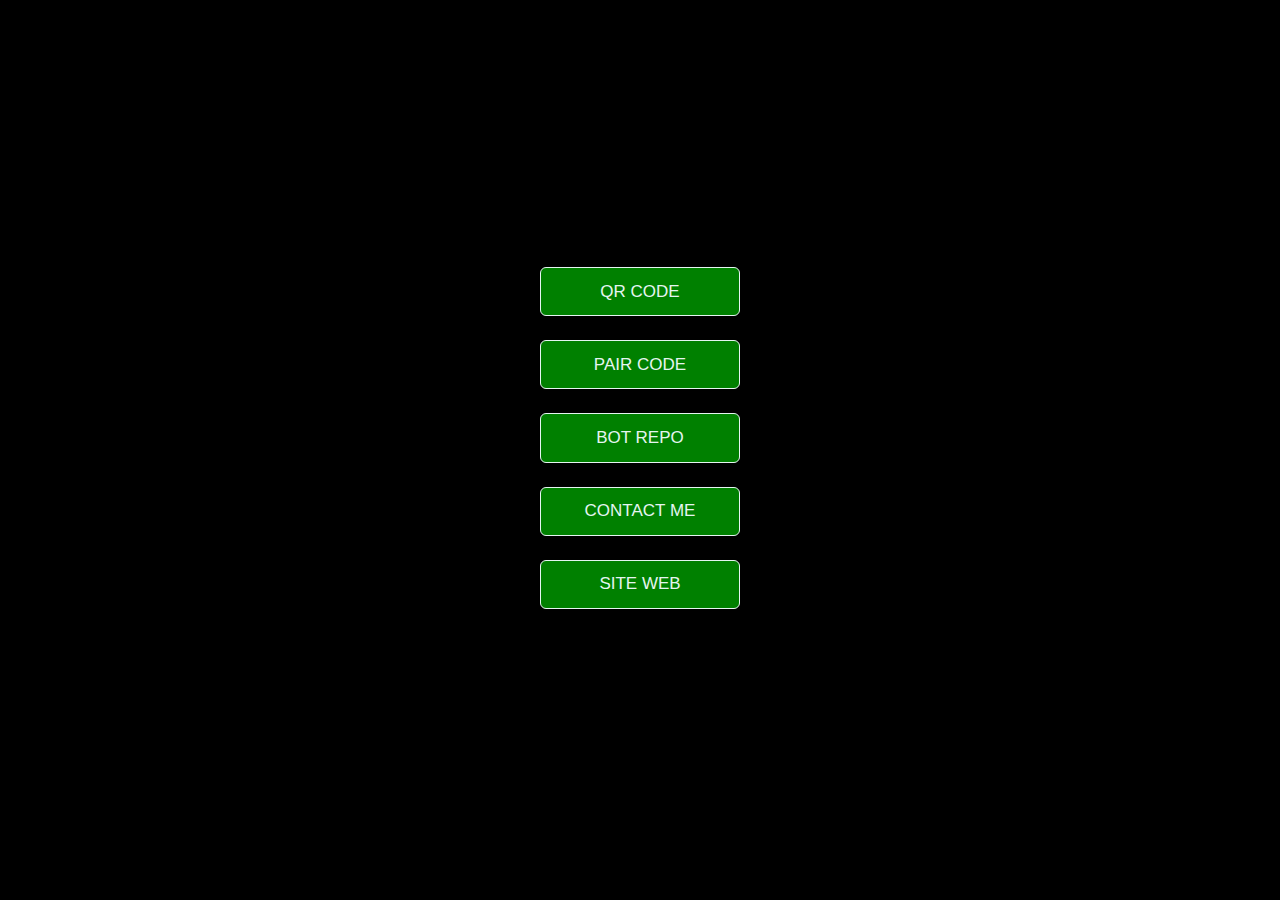
<file: wasipage.html>
<!DOCTYPE html>
<html lang="en">
<head>
  <meta charset="UTF-8">
  <title>Inza +++</title>
  <meta name="viewport" content="width=device-width, initial-scale=1.0">
  <style>
    body {
      display: flex;
      flex-direction: column;
      align-items: center;
      justify-content: center;
      height: 100vh;
      margin: 0;
      background-color: black;
    }

    .btn {
      --color: #e5f5f1;
      --color2: rgb(0, 0, 0);
      width: 200px;
      padding: 0.8em 1.75em;
      background-color: green;
      border-radius: 6px;
      border: .3px solid var(--color);
      transition: .5s;
      position: relative;
      overflow: hidden;
      cursor: pointer;
      z-index: 1;
      font-weight: 300;
      font-size: 17px;
      font-family: 'Roboto', 'Segoe UI', sans-serif;
      text-transform: uppercase;
      color: var(--color);
      margin-bottom: 24px;
    }

    .btn::after, .btn::before {
      content: '';
      display: block;
      height: 100%;
      width: 100%;
      transform: skew(90deg) translate(-50%, -50%);
      position: absolute;
      inset: 50%;
      left: 25%;
      z-index: -1;
      transition: .5s ease-out;
      background-color: var(--color);
    }

    .btn::before {
      top: -50%;
      left: -25%;
      transform: skew(90deg) rotate(180deg) translate(-50%, -50%);
    }

    .btn:hover::before {
      transform: skew(45deg) rotate(180deg) translate(-50%, -50%);
    }

    .btn:hover::after {
      transform: skew(45deg) translate(-50%, -50%);
    }

    .btn:hover {
      color: var(--color2);
    }

    .btn:active {
      filter: brightness(.7);
      transform: scale(.98);
    }
  </style>
</head>
<body>

  <button onclick="window.open(`/wasiqr`)" class="btn">QR Code</button>
  <button onclick="window.open(`/pair`)" class="btn">Pair Code</button>
  <button onclick="window.open(`https://github.com/Inzaaa347/BX-V2`)" class="btn">Bot Repo</button>
  <button onclick="window.open(`https://t.me/Bolox1`)" class="btn">Contact Me</button>
  
  <button onclick="window.open(`/Index`)" class="btn">site web</button>
</body>
</html>
</file>
